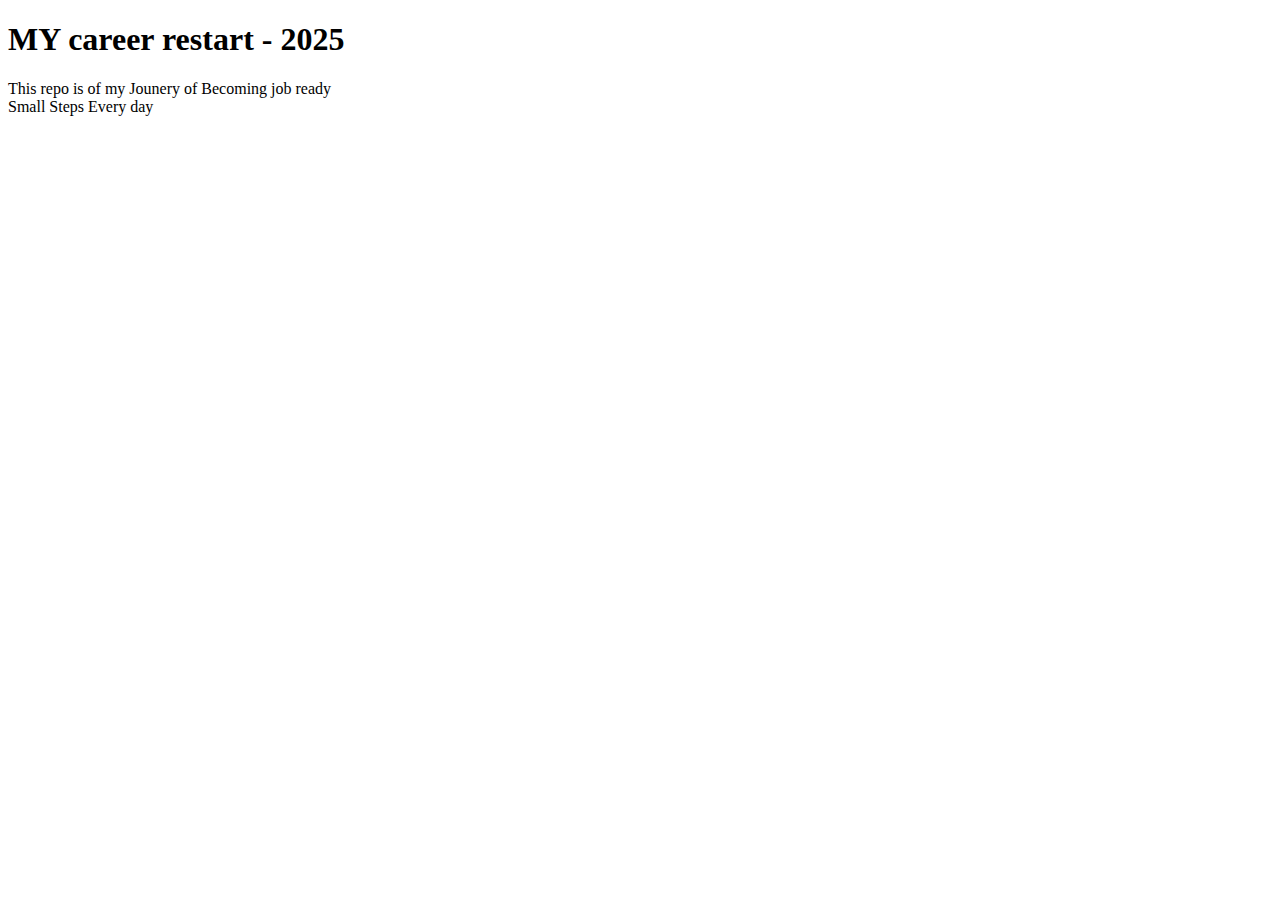
<file: index.html>
<!DOCTYPE html>
<html lang="en">
<head>
    <meta charset="UTF-8">
    <meta name="viewport" content="width=device-width, initial-scale=1.0">
    <title>Anand Niwas Dream</title>
</head>
<body>
    <div>
        <h1>MY career restart - 2025</h1>
        <div>This repo is of my Jounery of Becoming job ready</div>
        <div> Small Steps Every day</div>
    </div>
</body>
</html>
</file>
